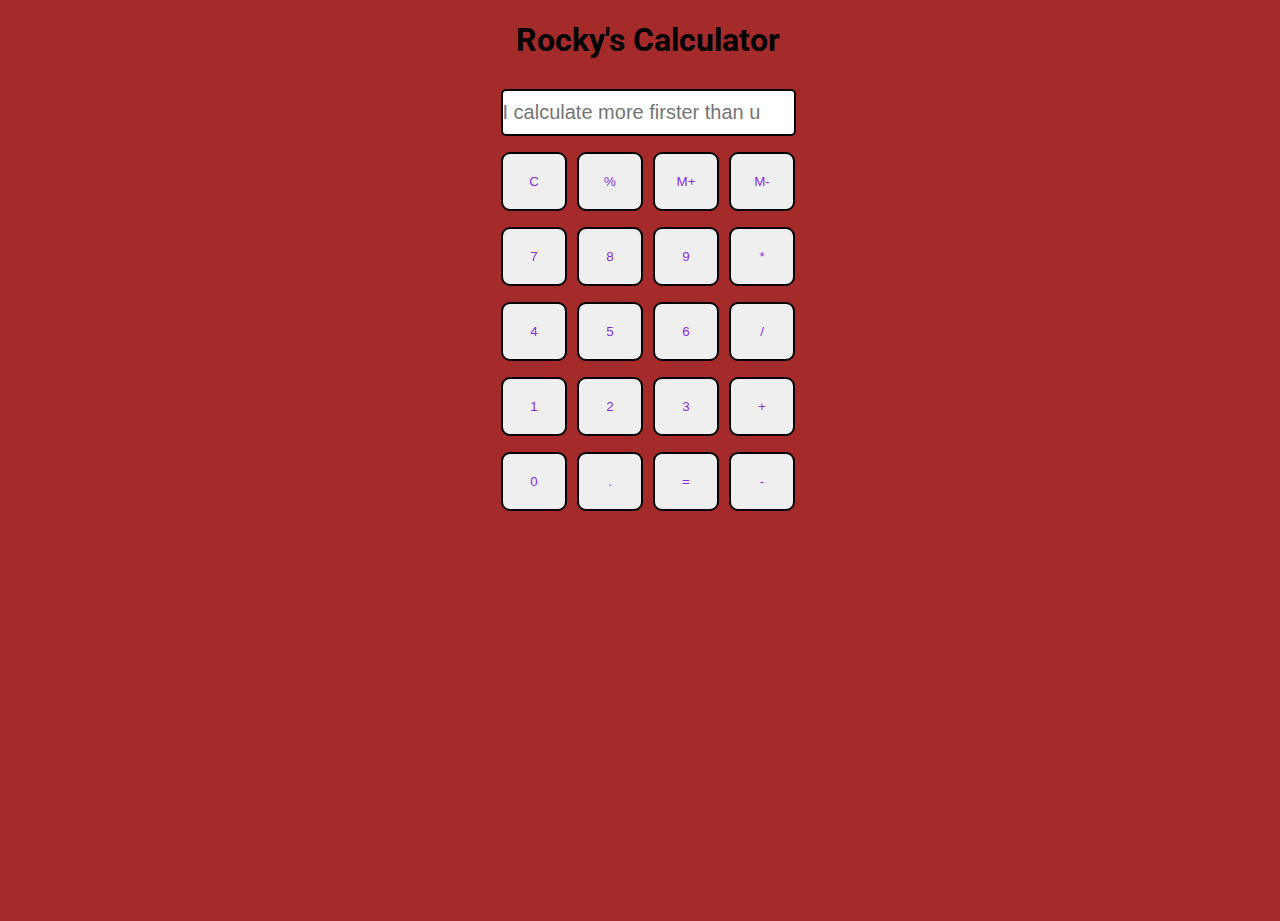
<file: index.html>
<!DOCTYPE html>
<html>

<head>
  <meta charset="utf-8">
  <meta name="viewport" content="width=device-width">
  <title>Ranjit's calculator</title>
  <link href="style.css" rel="stylesheet" type="text/css" />
  <link href="utils.css" rel="stylesheet" type="text/css" />
</head>

<body>
  <h1 class="text-center">Rocky's Calculator</h1>
  <div class="container flex flex-col items-center mx-auto m-w-20">
    <div class="row">
      <input class="input" type="text" placeholder="I calculate more firster than u"/>
    </div>
    <div class="row">
      <button class="button">C</button>
      <button class="button">%</button>
      <button class="button">M+</button>
      <button class="button">M-</button>
    </div>
    <div class="row">
      <button class="button">7</button>
      <button class="button">8</button>
      <button class="button">9</button>
      <button class="button">*</button>
    </div>
    <div class="row">
      <button class="button">4</button>
      <button class="button">5</button>
      <button class="button">6</button>
      <button class="button">/</button>
    </div>
    <div class="row">
      <button class="button">1</button>
      <button class="button">2</button>
      <button class="button">3</button>
      <button class="button">+</button>
    </div>
    <div class="row">
      <button class="button">0</button>
      <button class="button">.</button>
      <button class="button">=</button>
      <button class="button">-</button>
    </div>
  </div>
  <script src="script.js"></script>
</body>

</html>
</file>
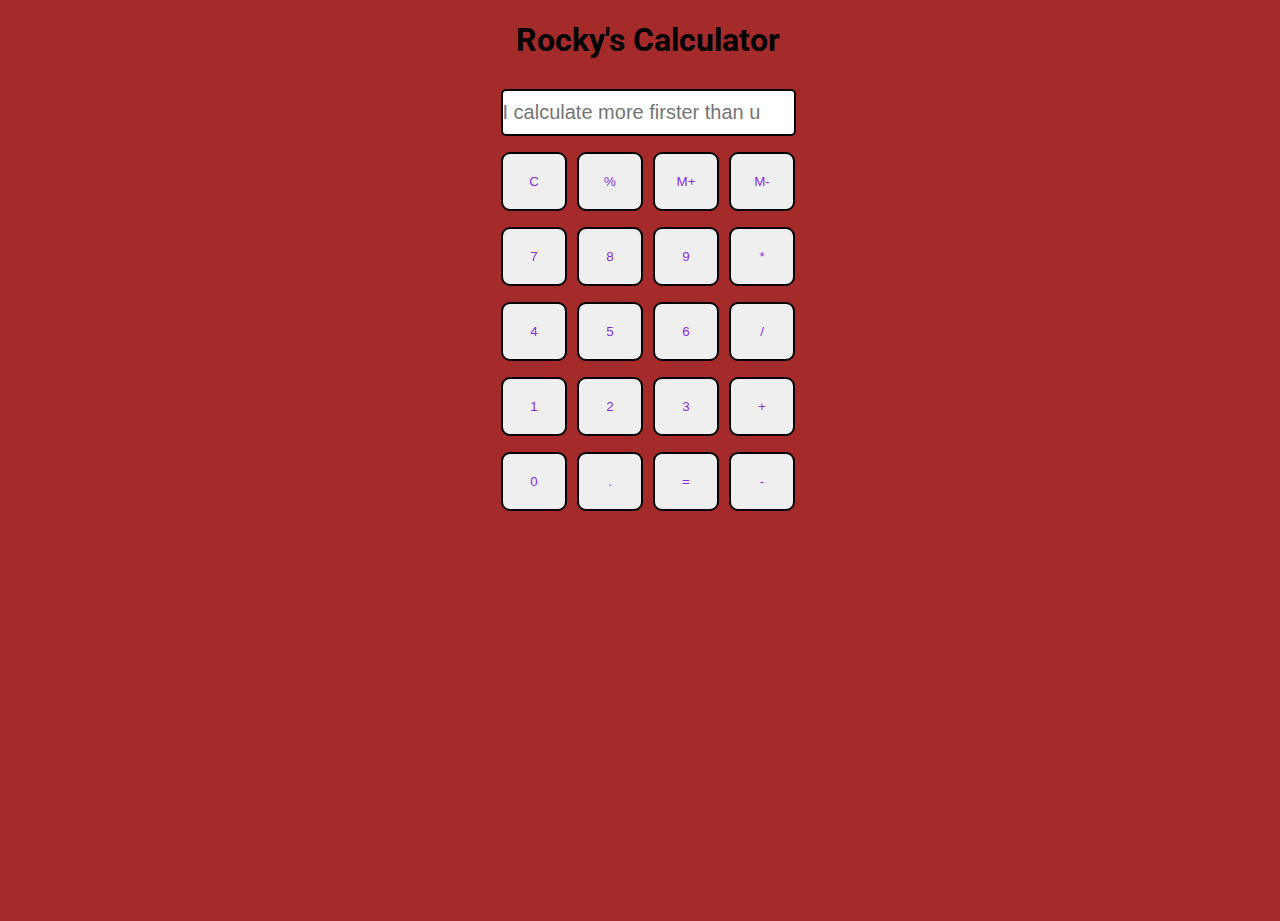
<file: calculator project/index.html>
<!DOCTYPE html>
<html>

<head>
  <meta charset="utf-8">
  <meta name="viewport" content="width=device-width">
  <title>Ranjit's calculator</title>
  <link href="style.css" rel="stylesheet" type="text/css" />
  <link href="utils.css" rel="stylesheet" type="text/css" />
</head>

<body>
  <h1 class="text-center">Rocky's Calculator</h1>
  <div class="container flex flex-col items-center mx-auto m-w-20">
    <div class="row">
      <input class="input" type="text" placeholder="I calculate more firster than u"/>
    </div>
    <div class="row">
      <button class="button">C</button>
      <button class="button">%</button>
      <button class="button">M+</button>
      <button class="button">M-</button>
    </div>
    <div class="row">
      <button class="button">7</button>
      <button class="button">8</button>
      <button class="button">9</button>
      <button class="button">*</button>
    </div>
    <div class="row">
      <button class="button">4</button>
      <button class="button">5</button>
      <button class="button">6</button>
      <button class="button">/</button>
    </div>
    <div class="row">
      <button class="button">1</button>
      <button class="button">2</button>
      <button class="button">3</button>
      <button class="button">+</button>
    </div>
    <div class="row">
      <button class="button">0</button>
      <button class="button">.</button>
      <button class="button">=</button>
      <button class="button">-</button>
    </div>
  </div>
  <script src="script.js"></script>
</body>

</html>
</file>
<file: style.css>
@import url('https://fonts.googleapis.com/css2?family=Roboto:wght@300&family=Ubuntu:wght@300&display=swap');
html, body {
  height: 100%;
  width: 100%;
  font-family: 'Roboto', sans-serif; 
  background-color: brown;
}

.button{
  width: 66px;
  padding: 20px;
  margin: 0 3px;
  border: 2px solid black;
  border-radius: 9px;
  cursor: pointer;
  color:blueviolet
}

.row{
  margin: 8px 0;
}
.row input{
  width: 291px;
  font-size: 20px;
    margin: 0;
    padding: 10px 0px;
    border: 2px solid black;
    border-radius: 5px;
    color:blue;
}
</file>
<file: utils.css>
.text-center{
    text-align: center;
  }
  
  .bg-red{
    background: red;
  }
  
  .mx-auto{
    margin: auto;
  }
  
  .flex{
    display:flex;
  } 
  .flex-col{
    flex-direction: column;
  }
  
  .items-center{
    align-items: center;
  }
</file>
<file: calculator project/style.css>
@import url('https://fonts.googleapis.com/css2?family=Roboto:wght@300&family=Ubuntu:wght@300&display=swap');
html, body {
  height: 100%;
  width: 100%;
  font-family: 'Roboto', sans-serif; 
  background-color: brown;
}

.button{
  width: 66px;
  padding: 20px;
  margin: 0 3px;
  border: 2px solid black;
  border-radius: 9px;
  cursor: pointer;
  color:blueviolet
}

.row{
  margin: 8px 0;
}
.row input{
  width: 291px;
  font-size: 20px;
    margin: 0;
    padding: 10px 0px;
    border: 2px solid black;
    border-radius: 5px;
    color:blue;
}
</file>
<file: calculator project/utils.css>
.text-center{
    text-align: center;
  }
  
  .bg-red{
    background: red;
  }
  
  .mx-auto{
    margin: auto;
  }
  
  .flex{
    display:flex;
  } 
  .flex-col{
    flex-direction: column;
  }
  
  .items-center{
    align-items: center;
  }
</file>
